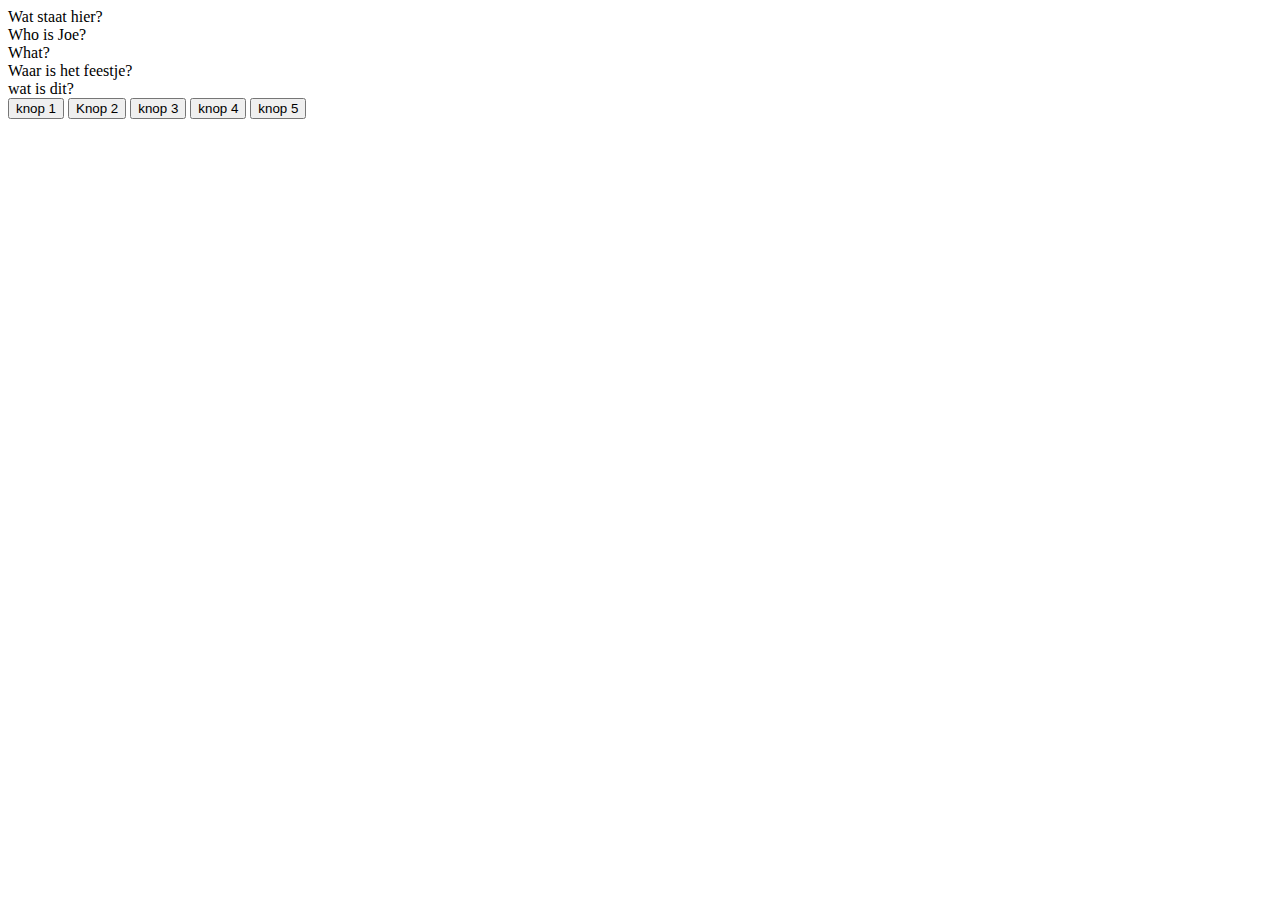
<file: index.html>
<!DOCTYPE html>
<html lang="en">
<head>
    <meta charset="UTF-8">
    <meta http-equiv="X-UA-Compatible" content="IE=edge">
    <meta name="viewport" content="width=device-width, initial-scale=1.0">
    <title>Document</title>
</head>
<body>

    <div id="id1">Wat staat hier?</div>
    <div id="id2">Who is Joe?</div>
    <div class="class3">What?</div>
    <div class="class4">Waar is het feestje?</div>
    <div class="class5">wat is dit?</div>


    <button onclick="document.getElementById('id1').innerHTML = 'Ik weet ook niet wat hier stond';">knop 1</button>
    <button onclick="document.querySelector('#id2').innerHTML = 'Joe Mama';">Knop 2</button>
    <button class="class3" onclick="document.querySelector('.class3').innerHTML = 'Hoi';">knop 3</button>
    <button class="class4" onclick="document.querySelector('.class4').innerHTML = 'Hier is het feestje';">knop 4</button>
    <button class="class5" onclick="document.querySelector('body').innerHTML = '<a href=https://youtu.be/xvFZjo5PgG0%22%3E%22%3E%27;%22%3E target=”_blank” >klik hier!</a>'">knop 5</button> 


     
</body>
</html>
</file>
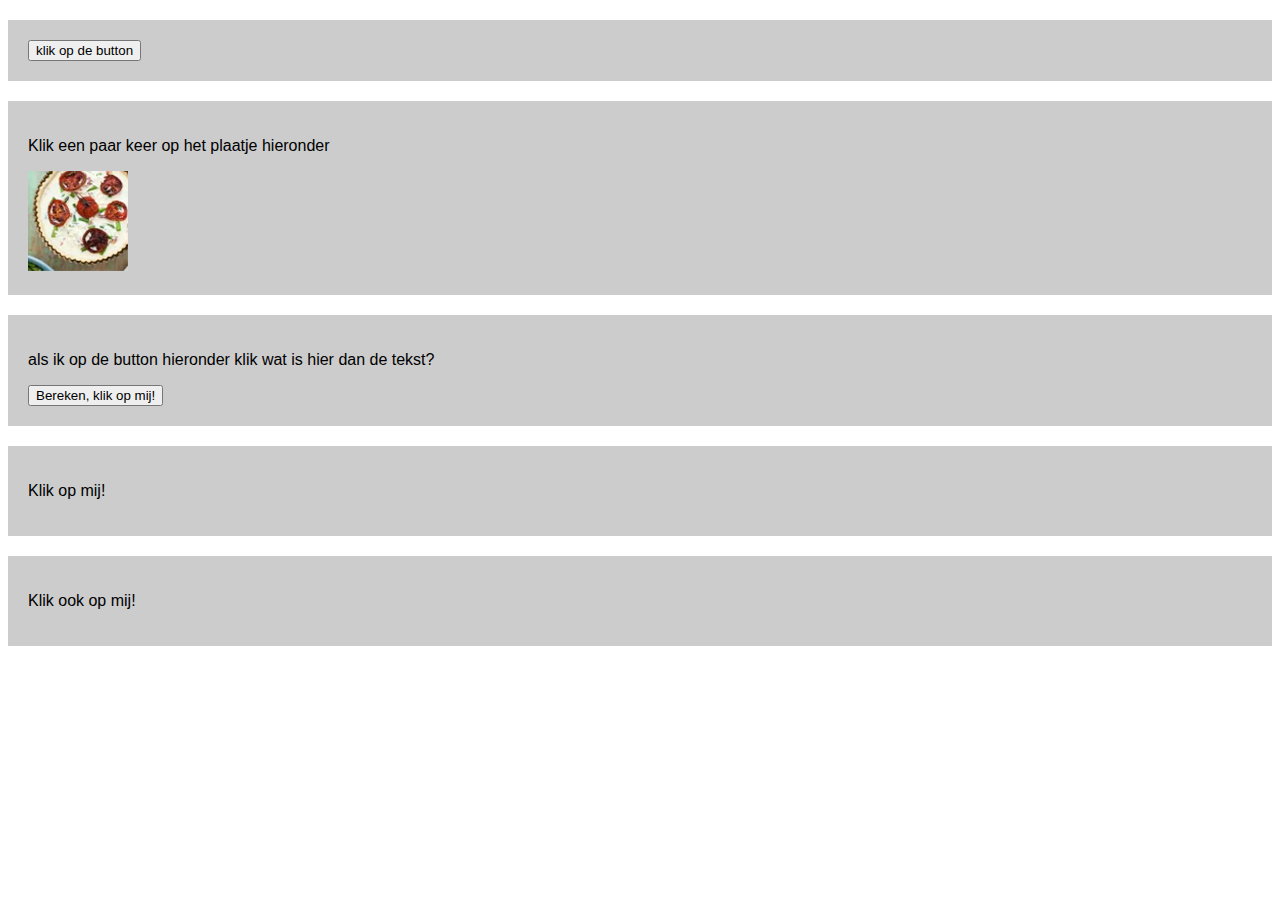
<file: functions/index.html>
<!DOCTYPE html>
<html lang="en">
<head>
    <meta charset="UTF-8">
    <meta http-equiv="X-UA-Compatible" content="IE=edge">
    <meta name="viewport" content="width=device-width, initial-scale=1.0">
    <title>Document</title>
    <!--hier een link naar de stylesheet, style.css-->
    <link rel="stylesheet" href="css/style.css">
    <!--hier een link naar script.js -->
    <script src="js/script.js" defer></script>
    <!-- waarom gebruiken we hier het attribute defer? het zorgt ervoor dat javascript pas laad wanneer al het html in de browser is geladen vul je antwoord in op de lijn--->
</head>
<body>

    <div>
        <button onclick="getName('vincenzo!');">klik op de button</button> 
        <!-- vul eens je eigen naam in waar nu staat: vul je naam in hier, echt doen!, wat gebeurd er dan? Dan krijg je ij de melding jouw ingevulde naam te zien vul je antwoord in op de lijn -->
    </div>

    <div>
        <p>Klik een paar keer op het plaatje hieronder</p>
        <img id="hide" onclick="hideMe();" src="images/item-1.png">
        <!-- Welke functie wordt hierboven aangeroepen? hideme. vul je antwoord in op de lijn en bekijk in script.js wat er gebeurd en vul daar ook een antwoord in-->
        <img id="show" onclick="show();" src="images/item-2.png">
        <!-- Welke functie wordt hierboven aangeroepen? show. vul je antwoord in op de lijn en bekijk in script.js wat er gebeurd en vul daar ook een antwoord in-->
    </div>

    <div>
        <p class="som">als ik op de button hieronder klik wat is hier dan de tekst?</p>
        <!-- wat wordt de content van de p hierboven als ik op de button hieronder klik? 8. vul je antwoord in op de lijn-->
        <button onclick="rekenen(6);">Bereken, klik op mij!</button>
        <!-- Welke functie wordt hierboven aangeroepen? rekenen. vul je antwoord in op de lijn en bekijk in script.js wat er gebeurd en vul daar ook een antwoord in-->
        <!-- wat gebeurd er als je het getal 5 hierboven in een ander getal verandert, probeer dat eens  (refresh wel even je pagina). als ik het naar 6 verander komt er 9 te staan. vul je antwoord in op de lijn -->
    </div>

    <div>
        <p onclick="this.style.color='aqua';">Klik op mij!</p> 
        <!-- wordt hier een functie aangeroepen? nee vul ja of nee op de lijn in-->
        <!-- wat gebeurd er met de tekst in het element p? de tekst veranderd naar de kleur 'aqua' wanner er op wordt geklikt.b vul je antwoord in op de lijn -->
    </div>

    <div>
        <p onclick="setColor(this, 'orange', '30');">Klik ook op mij!</p> 
        <!-- wordt hier een functie aangeroepen? ja. vul ja of nee op de lijn in-->
        <!-- wat gebeurd er als ik px vergeet bij 30px (probeer het eens) an blijft de 'p' op de normale grootte. vul je antwoord in op de lijn -->
    </div>
    
</body>
</html>
</file>
<file: functions/css/style.css>
html, body{
    font-family: Arial, Helvetica, sans-serif;
}

div{
    padding:20px;
    margin-top:20px;
    background-color: #cccccc;
}

button{
    display:block;
}

#show{
    display:none;
}
</file>
